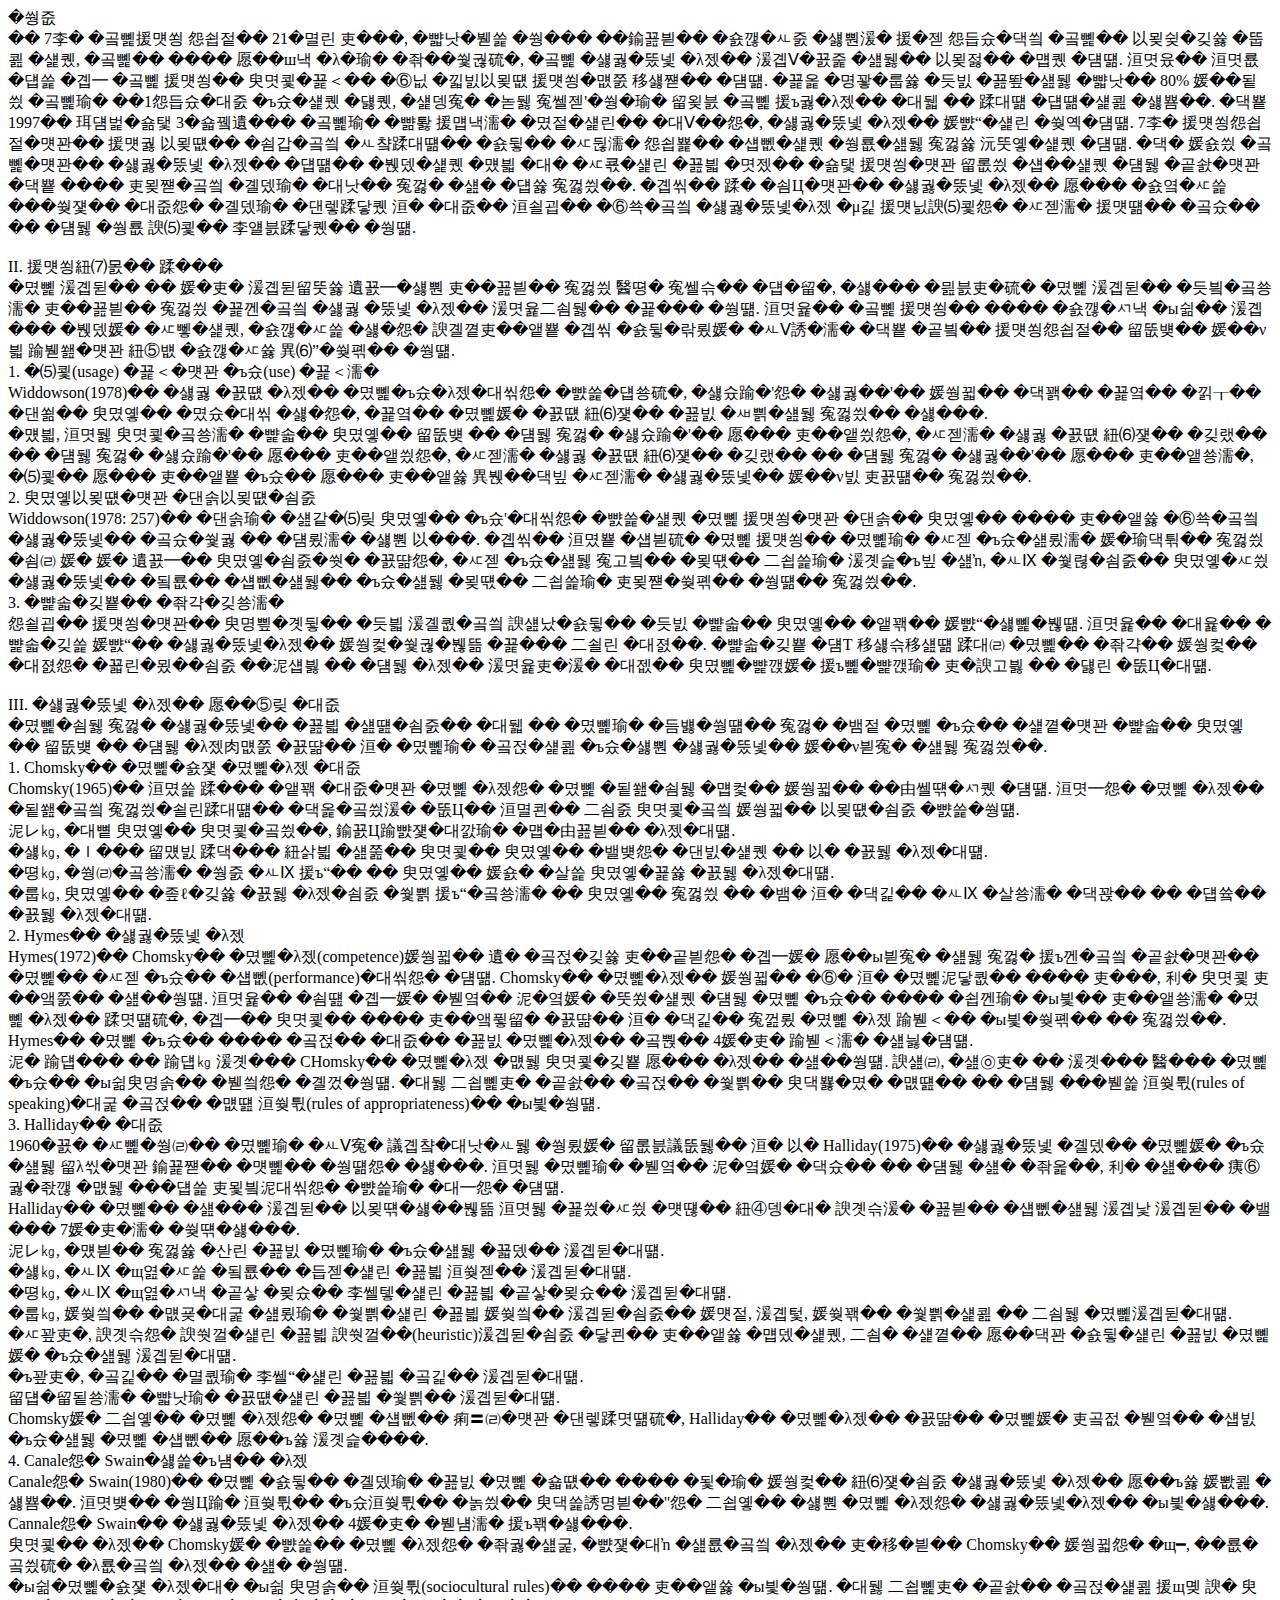
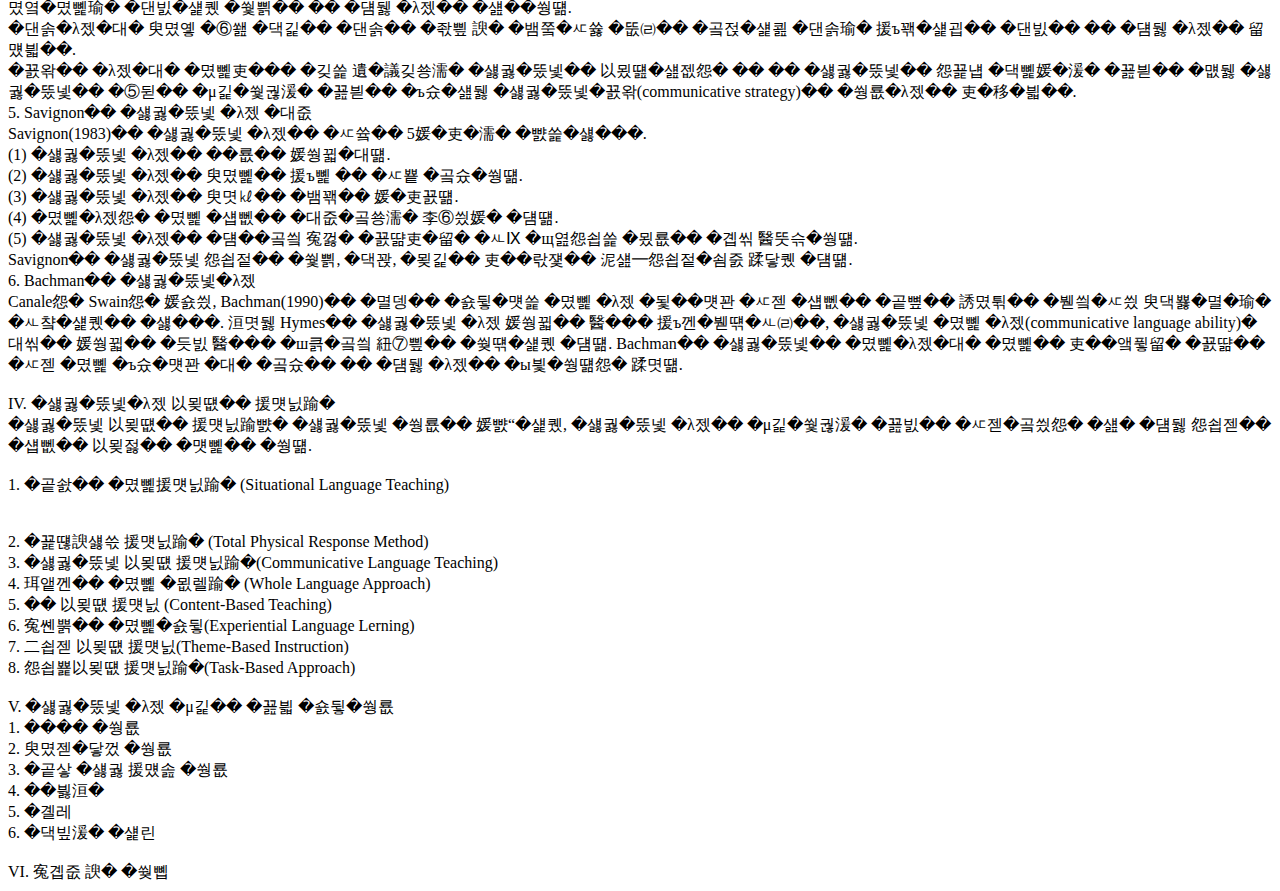
<file: views/qitingting.html>
<!DOCTYPE html>
<html>
<head>
    <meta http-equiv="Charset-Type" charset="EUC-KR">
    <title></title>

</head>
<body>
서론<br />  제 7차 영어교육 과정은 21세기 지식, 정보화의 시대에 대비하여 학생들로 하여금 국제 공용어인 영어의 중요성을 알게 하고, 영어에 대한 관심과 흥미를 유지시키며, 영어 의사소통 능력을 기르도록 하는데 중점을 두고 있다. 그런데 그동안의 우리 영어 교육은 문법위주의 단순 독해중심 교육에만 치중을 했다. 현재 인터넷을 통해 전파되는 정보의 80% 가량이 영어를 제1공용어로 사용하고 있고, ‘국경 없는 경제'시대를 맞아 영어 구사능력이 어느 때 보다 절실하게 되었다. 이에 1997년 초등학교 3학년부터 영어를 정규 교과로 인정하기에 이르렀고, 의사소통 능력이 강조되기 시작했다. 7차 교육과정에서는 교사 중심의 일방적인 설명보다는 학습자 스스로 과업을 수행하고 활동하는 것을 권장하고 있다. 이와 같이 영어에서의 의사소통 능력이 절실히 요구되고 또한 이를 실천하기 위한 노력이 학교 교육에서 많이 나타나고 있는 상황에서 이에 대한 집중적인 연구를 해보는 것은 의미 있을 것이다. 따라서 본 논문에서는 의사소통 능력에 관한 학자들의 대표적인 이론과 연구를 살펴보고 그 이론에 근거한 효율적인 의사소통능력 향상 교수방법과 실제로 교실에 적용할 수 있는 활동 방법을 찾아보고자 한다.<br /><br />II. 교육목표의 변하<br />  언어 기능은 한 가지 기능만을 분리하여 지도하는 것이 좋은 경우도 있지만, 수준이 높아지면 언어 기능을 통합적으로 지도하는 것이 전체적인 의사 소통 능력을 길러주는데 도움이 된다. 그러나 영어 교육에 대한 학생들과 사회의 기대와 요구가 다양하고, 학생들의 수준과 배경지식에 따라 학습속도가 다르므로 이에 적합한 교육과정을 만들어 가능한 범위에서 모든 학생들을 충족시켜야 한다.<br />1. 용법(usage) 위주에서 사용(use) 위주로<br />  Widdowson(1978)은 의사 전달 능력을 언어사용능력이라고 정의했으며, ‘용법'과 ‘사용'의 개념을 내세워 전자는 독립된 어휘나 문장의 인용이라 하였고, 후자는 언어가 전달 목적을 위해 실현되는 것이라 하였다. <br />  또한, 그는 문법적으로 정확한 문장을 만들 수 있는 것은 ‘용법'에 관한 지식이고, 실제로 의사 전달 목적을 성취할 수 있는 것은 ‘용법'에 관한 지식이고, 실제로 의사 전달 목적을 성취할 수 있는 것은 ‘사용'에 관한 지식으로, 용법에 관한 지식에 사용에 관한 지식을 추가해야 실제로 의사소통이 가능해 진다는 것이다.  <br />2. 문장중심에서 담화중심으로<br />  Widdowson(1978: 257)은 담화를 ‘배합된 문장의 사용'이라고 정의하고 언어 교육에서 담화는 문장에 대한 지식을 효율적인 의사소통에 적용시킬 수 있도록 하여 준다. 따라서 그에 의하면 언어 교육이 언어를 실제 사용하도록 가르치는 것이라면 각 각 분리된 문장으로서가 아니고, 실제 사용되는 결합된 양식에 주의를 기울여야 하며, 다른 한편으로는 문장들이 의사소통의 행동을 수행하는데 사용되는 양식에 주의를 집중시켜야 한다는 것이다.<br />3. 정확성에서 유창성으로<br />  과거의 교육에서는 문형연습을 통한 기계적인 반복학습을 통해 정확한 문장의 생성이 강조되어왔다. 그러나 이러한 정확성의 강조는 의사소통능력을 개발시키는데 도움을 주기 어렵다. 정확성에 너무 치우치다 보면 언어의 유창성 개발이 어렵고 임기응변으로 대처할 수 있는 능력이 길러지기 어려워 문어형태가 구어형태를 지배할 수 있기 때문이다. <br /><br />III. 의사소통 능력에 관련된 이론<br />  언어라는 것은 의사소통을 위한 수단으로서 어느 한 언어를 습득한다는 것은 특정 언어 사용의 환경에서 정확한 문장을 만들 수 있는 능력뿐만 아니라 그 언어를 적절하게 사용하여 의사소통을 가능하게 하는 것이다.<br />1. Chomsky의 언어학적 언어능력 이론<br />  Chomsky(1965)는 그의 변형 생성 이론에서 언어 능력과 언어 행위라는 두개의 개념을 대립시키고 있다. 그리고 언어 능력은 행위적인 것이라기보다는 내재적이기 때문에 그것은 주로 문법적인 개념을 중심으로 정의된다. <br />첫째, 어떤 문장이 문법적이냐, 비문법적이냐를 판가름하는 능력이다. <br />둘째, 듣지도 말해 보지도 못한 수많은 문법적 문장으 ㄹ들고 이해하고 쓸 줄 아는 능력이다.<br />셋째, 표면상으로 서로 다른 구조의 두 문장이 같은 뜻의 문장임을 아는 능력이다.<br />넷째, 문장의 애매성을 아는 능력으로 표현 구조상으로 한 문장인 것이 둘 혹은 그 이상의 다른 뜻으로 해석될 수 있음을 아는 능력이다.<br />2. Hymes의 의사소통 능력<br />  Hymes(1972)는 Chomsky의 언어능력(competence)개념의 부 적절성을 지적하고 우리가 관여하게 되는 것은 구체적인 상황에서의 언어의 실제 사용이 수행(performance)이라고 했다. Chomsky의 언어능력의 개념은 단지 그 언어체계에 대한 지식, 즉 문법 지식만을 의미한다. 그러나 일단 우리가 화자와 청자가 소유하고 있는 언어 사용에 대한 일체를 포함한 지식으로 언어 능력을 본다면, 우리는 문법에 대한 지식뿐만 아니라 그 이상의 것도 언어 능력 범주에 포함시켜야 할 것이다.<br />  Hymes는 언어 사용에 대한 적절한 이론을 위해 언어능력의 영역을 4가지 범주로 나누었다.<br />  첫 번쨰와 두 번째 기준은 CHomsky의 언어능력 또는 문법성에 관한 능력을 의미한다. 반면, 나머지 두 기준은 좀더 언어사용의 사회문화적 요인과 연결된다. 이는 주어진 상황에 적절한 표현이 무엇인지 판단할 수 있는 대화의 규칙(rules of speaking)이나 적절성 판단 규칙(rules of appropriateness)을 포함한다.<br />3. Halliday의 이론<br />  1960년대 들어서면서 언어를 다르게 조명해보려는 시도가 많아졌는데 그 중 Halliday(1975)는 의사소통 연구는 언어가 사용되는 맥락에서 비중을 두어야 한다고 하였다. 그는 언어를 화자나 청자가 이용할 수 있는 의미 잠재력, 즉 의미의 취사선택 또는 대안의 집합체라고 정의를 내리고 있다.<br />  Halliday는 언어의 의미와 기능을 중시하였는데 그는 아이들이 자신의 모국어를 배우기 위하여 수행하는 기본 기능을 당므의 7가지로 제시하였다.<br />  첫째, 원하는 것을 얻기 위해 언어를 사용하는 도구적 기능이다.<br />  둘째, 다른 사람들의 행동을 통제하기 위한 규제적 기능이다.<br />  셋째, 다른 사람들과 상호 작용을 창출하기 위한 상호작용적 기능이다.<br />  넷째, 개인적 느낌이나 의도를 표현하기 위한 개인적 기능으로서 감정, 기분, 개성을 표현하게 해 주는 언어기능이다.<br />  다섯째, 배우고 발견하기 위한 발견적(heuristic)기능으로 이것은 지식을 탐구하고, 주변 환경에 관해서 학습하기 위해 언어가 사용되는 기능이다.<br />  여섯째, 상상의 세계를 창조하기 위한 상상적 기능이다. <br />  마지막으로 정보를 전달하기 위한 표현적 기능이다.<br />  Chomsky가 주장한 언어 능력과 언어 수행의 측면에서 살펴본다면, Halliday는 언어능력이 아니라 언어가 직접 화자에 의해 사용되는 언어 수행에 관심을 기울였다.<br />4. Canale과 Swain의의사소통 능력<br />  Canale과 Swain(1980)은 언어 학습의 연구를 위해 언어 숙달에 대한 평가를 개발할 목적으로 의사소통 능력에 관심을 갖게 되었다. 그들은 “문법 규칙은 사용규칙이 없이는 무의미하다"고 주장을 하여 언어 능력과 의사소통능력에 포함하였다.<br />  Cannale과 Swain은 의사소통 능력을 4가지 요소로 구성하였다. <br />  문법적 능력은 Chomsky가 정의한 언어 능력과 유사하나, 정적이며 수동적인 능력을 지칭하는 Chomsky의 개념과 달리, 역동적이며 능동적인 능력을 의미 한다.<br />  사회언어학적 능력이란 사회 문화적 규칙(sociocultural rules)에 대한 지식을 포함한다. 이는 주어진 상황에 적절하게 구두 및 문자언어를 이해하고 표현할 수 있는 능력을 의미한다.<br />  담화능력이란 문장 단위 이상인 담화의 유형 및 특징들을 알면서 적절하게 담화를 구성하거나 이해할 수 있는 능력을 말한다.<br />  전략적 능력이란 언어지식 등의 부족으로 의사소통이 중단되려고 할 때 의사소통을 계속 이어가기 위하여 또는 의사소통의 효능을 향상시키기 위하여 사용하는 의사소통전략(communicative strategy)의 활동능력을 지칭한다.<br />5. Savignon의 의사소통 능력 이론<br />  Savignon(1983)의 의사소통 능력을 다음의 5가지로 정의하였다.<br />  (1) 의사소통 능력은 역동적 개념이다.<br />  (2) 의사소통 능력은 문어와 구어 둘 다에 적용된다.<br />  (3) 의사소통 능력은 문맥적 특성을 가진다.<br />  (4) 언어능력과 언어 수행은 이론적으로 차이가 있다.<br />  (5) 의사소통 능력은 절대적인 것은 아니지만 다른 사람과의 협동에 따라 좌우된다.<br />  Savignon은 의사소통 과정을 표현, 해석, 협상의 지속적인 처리과정으로 보고 있다.<br />6. Bachman의 의사소통능력<br />  Canale과 Swain과 같이, Bachman(1990)은 외국어 학습자의 언어 능력 평가에서 실제 수행에 영향을 미치는 요인들이 무엇인가를 설명하고자 하였다. 그는 Hymes의 의사소통 능력 개념을 좀더 구체화시키면서, 의사소통 언어 능력(communicative language ability)이라는 개념을 통해 좀더 포괄적인 모형을 제시하고 있다. Bachman은 의사소통적 언어능력이란 언어적 지식뿐만 아니라 실제 언어 사용에서 이를 적용할 수 있는 능력을 포함한다고 본다.<br /><br />IV. 의사소통능력 중심의 교수법<br />  의사소통 중심의 교수법은 의사소통 활동을 강조하고, 의사소통 능력을 향상시키기 위해서 실제적이고 의미 있는 과제의 수행에 중점을 두어야 한다.<br /><br />1. 상황적 언어교수법 (Situational Language Teaching)<br /><br /><br />2. 전신반응 교수법 (Total Physical Response Method)<br />3. 의사소통 중심 교수법(Communicative Language Teaching)<br />4. 총체적 언어 접근법 (Whole Language Approach)<br />5. 내 중심 교수 (Content-Based Teaching)<br />6. 경험적 언어학습(Experiential Language Lerning)<br />7. 주제 중심 교수(Theme-Based Instruction)<br />8. 과업중심 교수법(Task-Based Approach)<br /><br />V. 의사소통 능력 향상을 위한 학습활동<br />1. 놀이 활동<br />2. 문제해결 활동<br />3. 상호 의사 교환 활동<br />4. 역할극<br />5. 연극<br />6. 이야기 하기<br /><br />VI. 결론 및 제언
</body>
<!--<script type="text/javascript" src="//code.jquery.com/jquery-1.9.1.min.js"></script>-->
<!--<script type="text/javascript">-->
<!--var xhr = new XMLHttpRequest(),-->
    <!--path = '/text/이형근수정본.txt';-->

    <!--xhr.open('GET', path, false);-->
    <!--xhr.setRequestHeader('Content-type', 'application/x-www-form-urlencoded; charset=UTF-8');-->
    <!--xhr.onreadystatechange = function(){-->
        <!--if(xhr.readyState === 4){-->
            <!--var source = xhr.responseText;-->
            <!--source = source.replace(/\r/gi, '<br />');-->

            <!--console.log(source);-->
            <!--$('body').html(source.toString('utf-8'));-->
        <!--}-->
    <!--}-->
    <!--xhr.send();-->

<!--</script>-->
</html>
</file>
